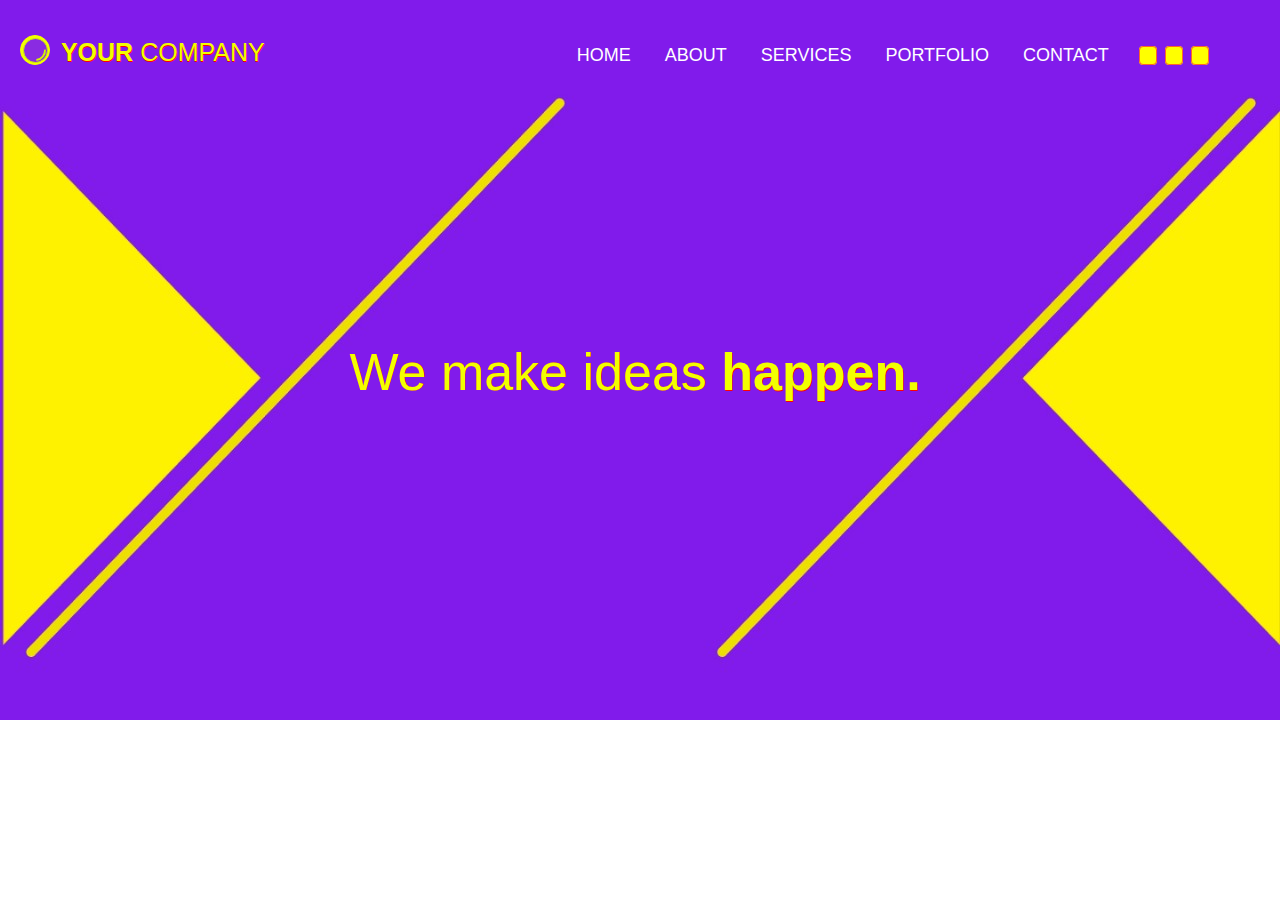
<file: index.html>
<!DOCTYPE html>
<html lang="en">
<head>
    <meta charset="UTF-8">
    <meta name="viewport" content="width=device-width, initial-scale=1.0">
    <title>Your Company</title>
    <link rel="stylesheet" href="youcCompany.css">
    <link rel="icon" type="image/x-icon" href="https://encrypted-tbn0.gstatic.com/images?q=tbn:ANd9GcSl3oZb7247HldeLppvGsMT5MKKhCvDm7k1-A&s">

</head>
<body>
    
  <div class="main">

    

    <div class="circle-home"> 
  
      <div class="circle-1">
        <div class="circle-2">
          <div class="circle-3"></div>
        </div>
      </div>

    </div>


    <h3> <strong class="logo">&nbsp;YOUR</strong> COMPANY</h3>


    <a class="navbar" type="#">HOME</a>
    <a type="#">ABOUT</a>
    <a type="#">SERVICES</a>
    <a type="#">PORTFOLIO</a>
    <a type="#">CONTACT</a>

    <div class="sq-1"></div>
    <div class="sq"></div>
    <div class="sq"></div>
     

    <p>We make ideas<strong class="logo"> happen.</strong> </p>

   

  </div>

  
    
</body>
</html>
</file>
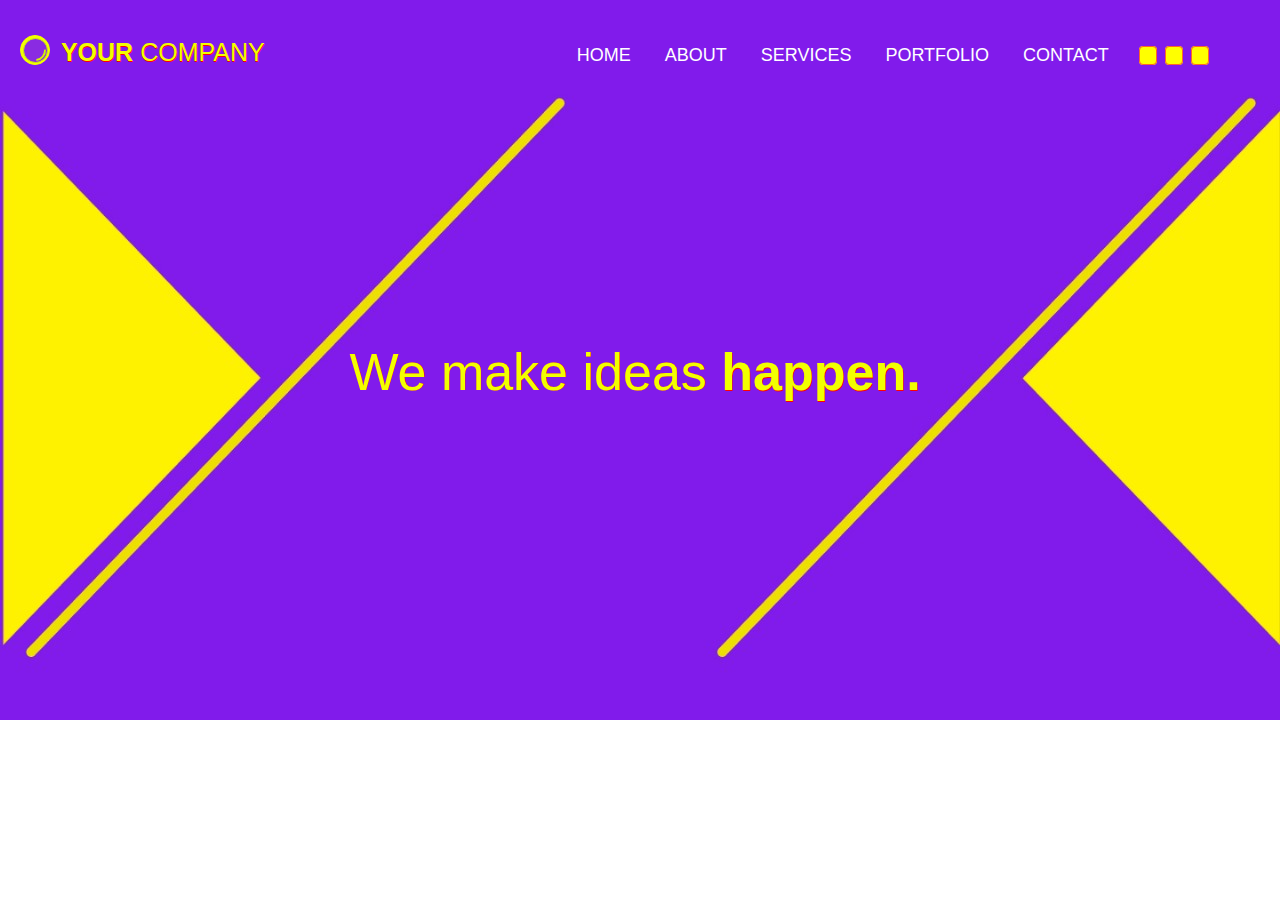
<file: yourCompany.html>
<!DOCTYPE html>
<html lang="en">
<head>
    <meta charset="UTF-8">
    <meta name="viewport" content="width=device-width, initial-scale=1.0">
    <title>Your Company</title>
    <link rel="stylesheet" href="youcCompany.css">
    <link rel="icon" type="image/x-icon" href="https://encrypted-tbn0.gstatic.com/images?q=tbn:ANd9GcSl3oZb7247HldeLppvGsMT5MKKhCvDm7k1-A&s">

</head>
<body>
    
  <div class="main">

    

    <div class="circle-home"> 
  
      <div class="circle-1">
        <div class="circle-2">
          <div class="circle-3"></div>
        </div>
      </div>

    </div>


    <h3> <strong class="logo">&nbsp;YOUR</strong> COMPANY</h3>


    <a class="navbar" type="#">HOME</a>
    <a type="#">ABOUT</a>
    <a type="#">SERVICES</a>
    <a type="#">PORTFOLIO</a>
    <a type="#">CONTACT</a>

    <div class="sq-1"></div>
    <div class="sq"></div>
    <div class="sq"></div>
     

    <p>We make ideas<strong class="logo"> happen.</strong> </p>

   

  </div>

  
    
</body>
</html>
</file>
<file: youcCompany.css>
*{
    margin: 0;
    padding: 0;
    

}

body{
    background-image: url(Background.jpg);
    background-repeat: no-repeat;
    background-size: cover;
    margin-top: 35px;
    margin-left: 20px;
    
    
}



h3{
    display: inline;
   margin-top: 200px;
   color: rgb(242, 255, 0);
   font-family: Arial, Helvetica, sans-serif;
   font-weight: inherit;
   text-shadow: 0.5px 0.5px  red;
   font-size: 25px;
   
   
   
}

.logo{
    font-weight: bold;
    text-shadow: 0.5px 0.5px  red;
}

a{
    
    color: white;
    font-family:  Arial, Helvetica, sans-serif;
    font-size: 18px;
    margin-left: 30px;  
    
    
}

a:hover{
    color: rgb(242, 255, 0);
    text-shadow: 1px red;
    border-bottom: 2px solid white;
    text-shadow: 0.3px 0.3px  red;
    
}
   
  
.navbar{
    margin-left: 308px;
}

p{

    color: rgb(242, 255, 0);
   font-family: sans-serif;
   font-weight: initial;
   text-shadow: 0.4px 0.4px  red;
   font-size: 52px;
   text-align: center;
   padding-top: 275px;
   margin-right: 30px;
   
}

.circle-1{
    height: 28px;
    width: 28px;
    border: 1.5px solid rgb(242, 255, 0);
    border-radius: 50%;
    display: inline-block;
    display: flex;
    justify-content: center;
    align-items: center;
    background-color: rgb(242, 255, 0);
   
    
    
}

.circle-2{
    height: 23px;
    width: 23px;
    border: 1.5px solid rgb(210, 242, 4);
    border-radius: 50%;
    
    background-color: blueviolet;
    display: flex;
    justify-content: center;
    align-items: center;
    
}

.circle-3{

    height: 17px;
    width: 17px;
    border: 2px solid rgb(210, 242, 4);
    border-radius: 50%;
    border-bottom-color: transparent; 
            border-left-color:  transparent;
            border-right-color: transparent; 
            border-radius: 50%; 
            transform: rotate(-230deg); 
            

}

.sq-1{
    margin-left: 30px;
    padding: 0px 8px 0px 8px;
    height: 20px;
    width: 20px;
    border: 0.01px solid rgba(248, 54, 54, 0.776);
    border-radius: 4px;
    background-color: yellow;
   display: inline;
}
.sq{
    margin-left: 8px;
    padding: 0px 8px 0px 8px;
    height: 20px;
    width: 20px;
    border: 0.01px solid rgba(248, 54, 54, 0.776);
    border-radius: 4px;
    background-color: yellow;
   display: inline;
   
}

.circle-home{
    display: inline-block;  
}
</file>
